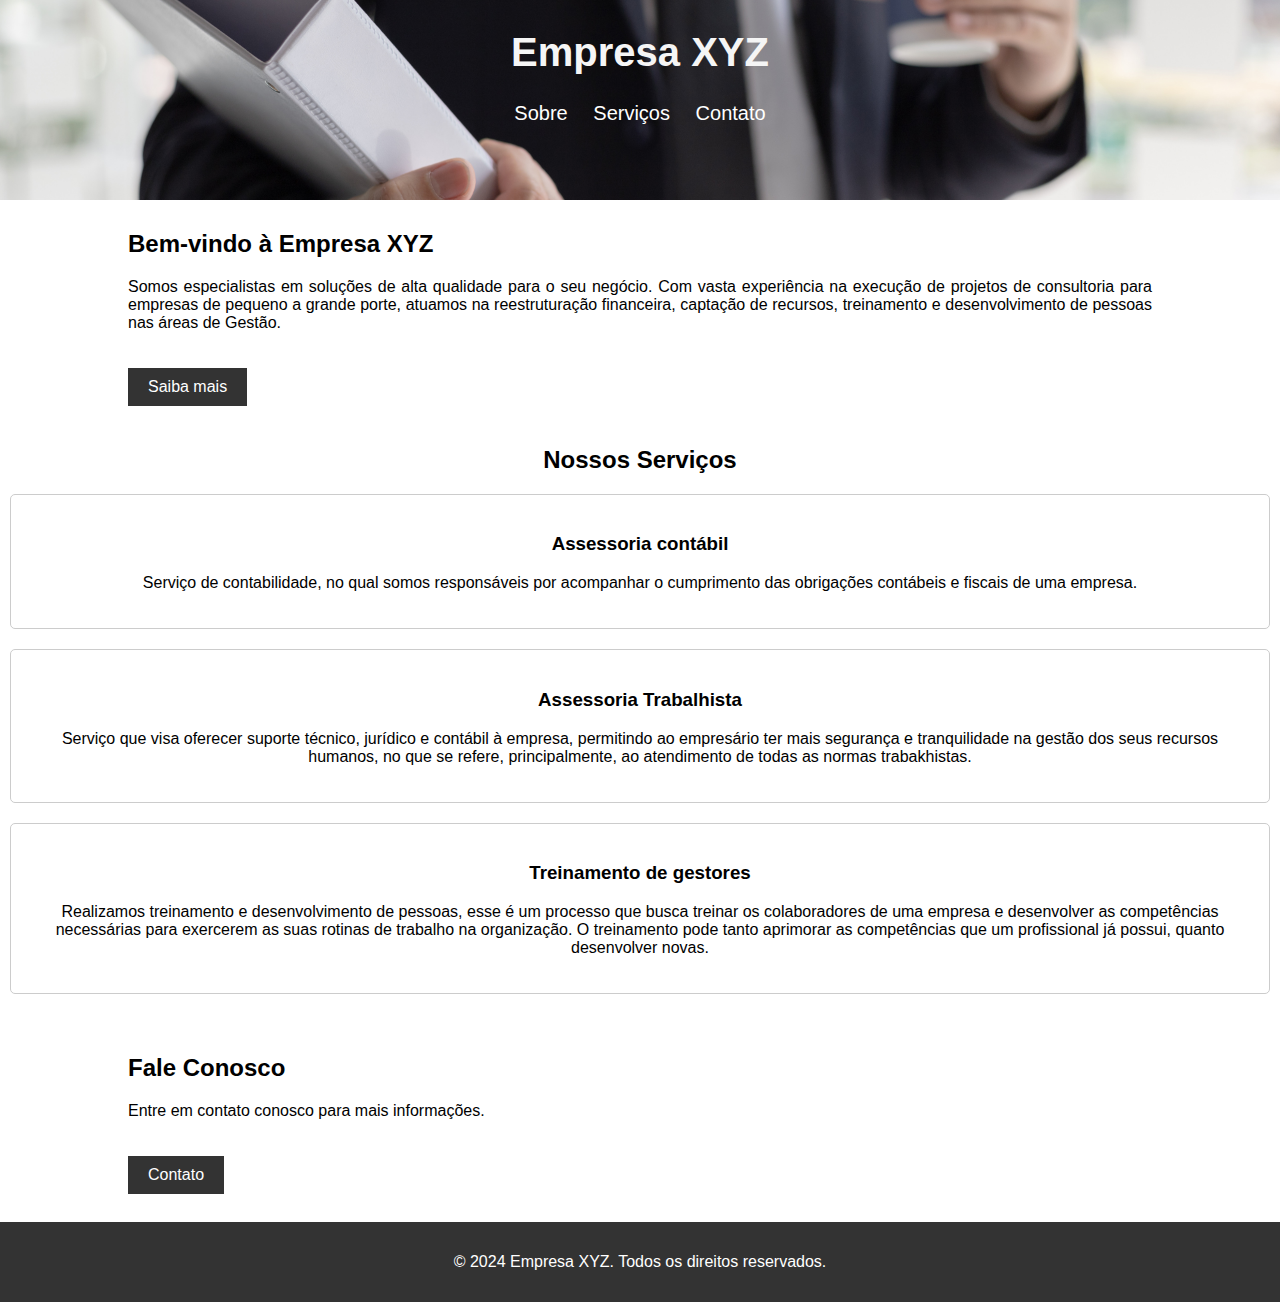
<file: index.html>
<!DOCTYPE html>
<html lang="en">
<head>
    <meta charset="UTF-8">
    <meta name="viewport" content="width=device-width, initial-scale=1.0">
    <title>Empresa XYZ</title>
    <link rel="stylesheet" href="index.css">
</head>
<body>
    <header>
      <h1>Empresa XYZ</h1>
      <nav>
        <a href="index.html">Sobre</a>
        <a href="services.html">Serviços</a>
        <a href="contact.html">Contato</a>
      </nav>
    </header>
    <section class="sobre">
      <h2>Bem-vindo à Empresa XYZ</h2>
      <p>Somos especialistas em soluções de alta qualidade para o seu negócio.
         Com vasta experiência na execução de projetos de consultoria para 
         empresas de pequeno a grande porte, atuamos na reestruturação financeira, 
         captação de recursos, treinamento e desenvolvimento de pessoas nas 
         áreas de Gestão.
      </p>
      <a href="services.html" class="btn">Saiba mais</a>
    </section>
    <section class="services">
      <h2>Nossos Serviços</h2>
      <div class="service">
        <h3>Assessoria contábil</h3>
        <p>Serviço de contabilidade, no qual somos responsáveis por acompanhar o 
           cumprimento das obrigações contábeis e fiscais de uma empresa.</p>
      </div>
      <div class="service">
        <h3>Assessoria Trabalhista</h3>
        <p>Serviço que visa oferecer suporte técnico, jurídico e contábil à 
           empresa, permitindo ao empresário ter mais segurança e tranquilidade 
           na gestão dos seus recursos humanos, no que se refere, principalmente,
           ao atendimento de todas as normas trabakhistas.</p>
      </div>
      <div class="service">
        <h3>Treinamento de gestores</h3>
        <p>Realizamos treinamento e desenvolvimento de pessoas, esse é um processo
           que busca treinar os colaboradores de uma empresa e desenvolver as 
           competências necessárias para exercerem as suas rotinas de trabalho 
           na organização. O treinamento pode tanto aprimorar as competências que 
           um profissional já possui, quanto desenvolver novas.</p>
      </div>
    </section>
    <section class="contact">
        <div>
          <h2>Fale Conosco</h2>
          <p>Entre em contato conosco para mais informações.</p>
          <a href="contact.html" class="btn">Contato</a>
        </div>
      </section>
    <br>
    <footer>
      <p>&copy; 2024 Empresa XYZ. Todos os direitos reservados.</p>
    </footer>
  </body>
  </html>
</file>
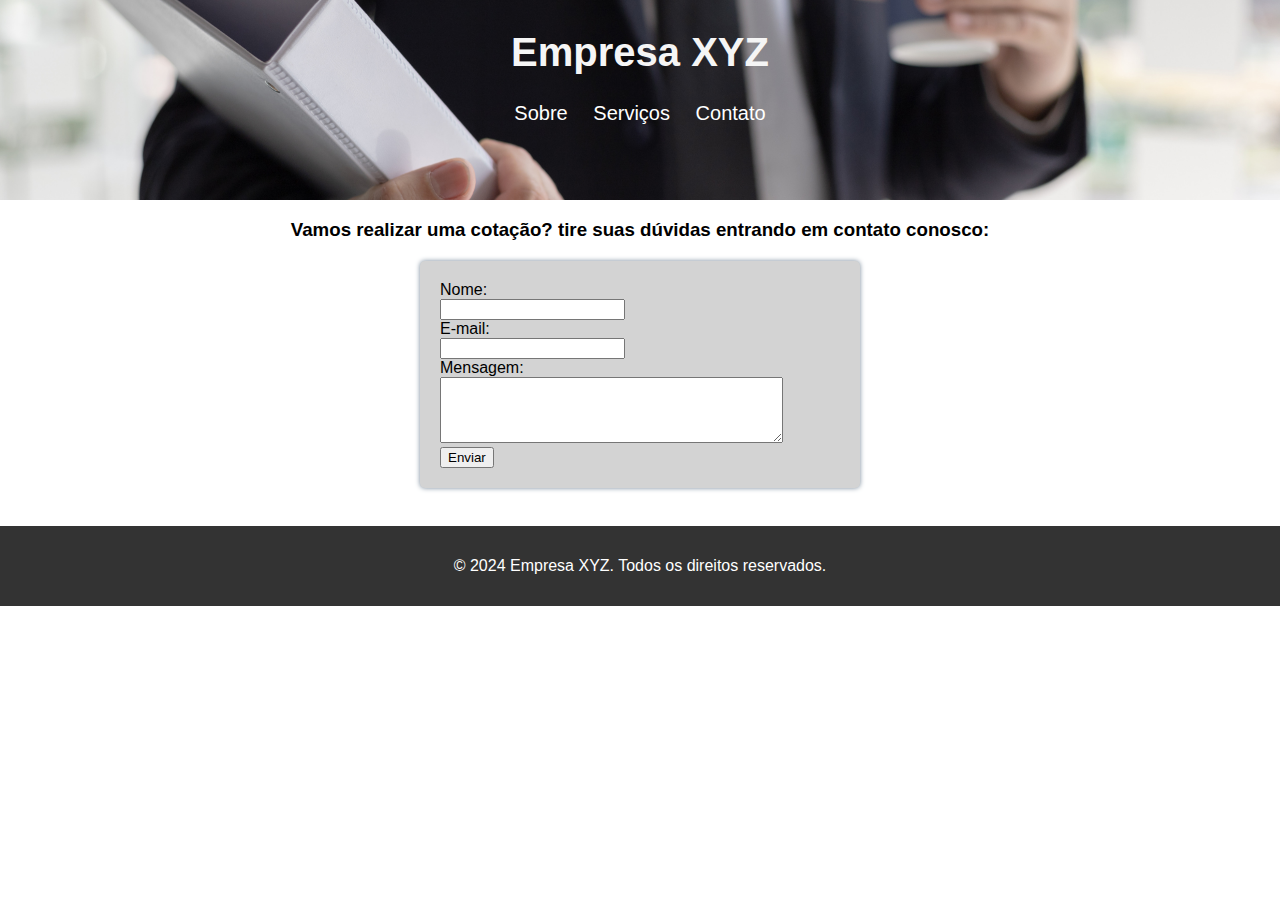
<file: contact.html>
<!DOCTYPE html>
<html lang="en">
<head>
    <meta charset="UTF-8">
    <meta name="viewport" content="width=device-width, initial-scale=1.0">
    <title>Fale conosco</title>
    <link rel="stylesheet" href="index.css">
</head>
<body>
    <header>
      <h1>Empresa XYZ</h1>
      <nav>
        <a href="index.html">Sobre</a>
        <a href="services.html">Serviços</a>
        <a href="contact.html">Contato</a>
      </nav>
    </header>
    <div>
    <h3>Vamos realizar uma cotação? tire suas dúvidas entrando em contato conosco:</h3>
    </div>
    <form action="" method="">
        <label for="nome">Nome:</label><br>
        <input type="text" id="nome" name="nome" required><br>
        
        <label for="email">E-mail:</label><br>
        <input type="email" id="email" name="email" required><br>
        
        <label for="mensagem">Mensagem:</label><br>
        <textarea id="mensagem" name="mensagem" cols="40" rows="4" required></textarea><br>
        
        <input type="submit" value="Enviar">
      </form>
      <br>
      <footer>
        <p>&copy; 2024 Empresa XYZ. Todos os direitos reservados.</p>
      </footer>
</body>
</html>
</file>
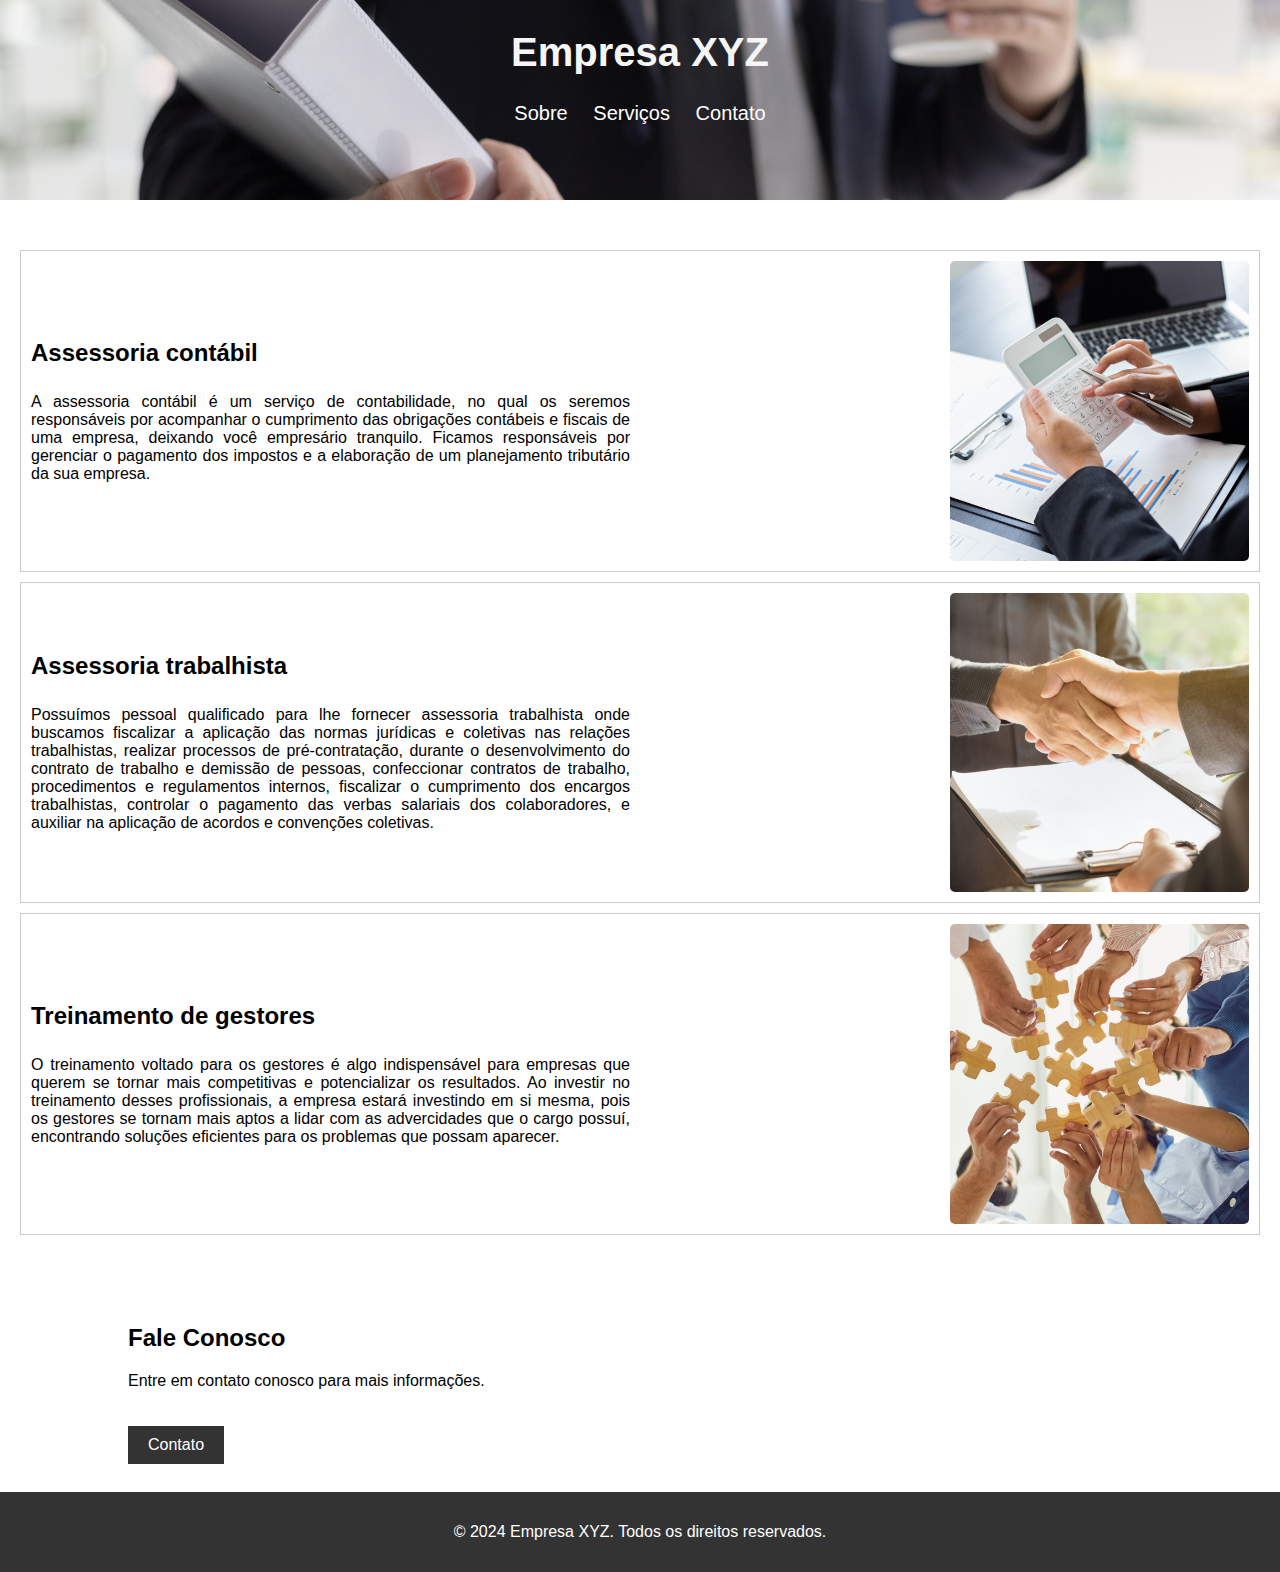
<file: services.html>
<!DOCTYPE html>
<html lang="en">
<head>
    <meta charset="UTF-8">
    <meta name="viewport" content="width=device-width, initial-scale=1.0">
    <title>Serviços</title>
    <link rel="stylesheet" href="index.css">
</head>
<body>
    <header>
      <h1>Empresa XYZ</h1>
      <nav>
        <a href="index.html">Sobre</a>
        <a href="services.html">Serviços</a>
        <a href="contact.html">Contato</a>
      </nav>
    </header>
    <section class="services1">
        <div class="service1">
          <div class="service1-info">
            <h2>Assessoria contábil</h2>
            <p>A assessoria contábil é um serviço de contabilidade, no qual 
               os seremos responsáveis por acompanhar o cumprimento 
               das obrigações contábeis e fiscais de uma empresa, deixando você
               empresário tranquilo. Ficamos responsáveis por gerenciar o pagamento 
               dos impostos e a elaboração de um planejamento tributário da sua empresa.
            </p>
          </div>
          <div class="service1-image">
            <img src="./img/contabil.png" alt="Assessoria contábil">
          </div>
        </div>
        <div class="service1">
          <div class="service1-info">
            <h2>Assessoria trabalhista</h2>
            <p>Possuímos pessoal qualificado para lhe fornecer assessoria trabalhista
               onde buscamos fiscalizar a aplicação das normas jurídicas e coletivas 
               nas relações trabalhistas, realizar  processos de pré-contratação, 
               durante o desenvolvimento do contrato de trabalho e demissão de pessoas,
               confeccionar contratos de trabalho, procedimentos e regulamentos internos, 
               fiscalizar o cumprimento dos encargos trabalhistas, controlar o pagamento das 
               verbas salariais dos colaboradores, e auxiliar na aplicação de acordos e 
               convenções coletivas.
            </p>
          </div>
          <div class="service1-image">
            <img src="./img/trabalhista.png" alt="Assessoria Trabalhista">
          </div>
        </div>
        <div class="service1">
          <div class="service1-info">
            <h2>Treinamento de gestores</h2>
            <p>O treinamento voltado para os gestores é algo indispensável para 
                empresas que querem se tornar mais competitivas e potencializar 
                os resultados. Ao investir no treinamento desses profissionais, 
                a empresa estará investindo em si mesma, pois os gestores se 
                tornam mais aptos a lidar com as advercidades que o cargo possuí, 
                encontrando soluções eficientes para os problemas que possam 
                aparecer.
            </p>
          </div>
          <div class="service1-image">
            <img src="./img/gestaopessoas.png" alt="Treinamento de pessoas">
          </div>
        </div>
      </section>
      <section class="contact">
        <div>
          <h2>Fale Conosco</h2>
          <p>Entre em contato conosco para mais informações.</p>
          <a href="contact.html" class="btn">Contato</a>
        </div>
      </section>
    <br>
      <footer>
        <p>&copy; 2024 Empresa XYZ. Todos os direitos reservados.</p>
      </footer>
</body>
</html>
</file>
<file: index.css>
body {
    font-family:'Segoe UI', Tahoma, Geneva, Verdana, sans-serif;
    margin: 0;
    padding: 0;
    box-sizing: border-box;
  }
  
  h3 {
    text-align: center;
  }

  header {
    background-image: url('./img/cabecalho1.png');
    background-size: cover;
    background-position: center;
    color: whitesmoke;
    font-size: 20px;
    padding: 10px 20px;
    text-align: center;
    position: relative; 
    height: 180px; 
  }
  
  header h1 {
    margin-top: 20px;
  }
  
  nav a {
    color: white;
    text-decoration: none;
    margin: 0 10px;
  }
  
  .sobre {
    background-size: cover;
    text-align:justify;
    color: black;
    padding: 10px 10%;
  }
  
  .btn {
    display: inline-block;
    background-color: #333;
    color: white;
    padding: 10px 20px;
    margin-top: 20px;
    text-decoration: none;
  }
  
  .services {
    padding: 10px 10px;
    text-align: center;
  }
  
  .service {
    border: 1px solid #ccc;
    border-radius: 5px;
    padding: 20px;
    margin: 20px 0;
  }

  .contact {
    background-size: cover;
    text-align:justify;
    padding: 10px 10%;
  }

  /* Estilos de página de serviços */
  .services1 {
    padding: 50px 20px;
  }
  
  .service1 {
    display: flex;
    flex-direction: row;
    margin-bottom: 10px;
    border: 1px solid #ccc;
    padding: 10px;
  }
  
  .service1-info {
    flex: 1;
    padding-right: 20px;
    display: flex;
    flex-direction: column;
    justify-content: center;
  }
  
  .service1-info h2,
  .service1-info p {
    text-align: justify;
  }
  
  .service1-image {
    flex: 1;
    display: flex;
    justify-content:flex-end;
    align-items: center;
  }
  
  .service1-image img {
    max-width: 50%;
    height: auto;
    border-radius: 5px;
  }
  
  .service1 h2 {
    margin-bottom: 10px;
  }
  
  .service1 p {
    margin-bottom: 20px;
  }

  form {
    max-width: 400px;
    margin: 20px auto;
    padding: 20px;
    background-color: lightgrey;
    border-radius: 5px;
    box-shadow: 0 0 5px lightslategray;
  }
  
  label {
    font-weight:lighter;
  }
  
  footer {
    background-color: #333;
    color: white;
    text-align: center;
    padding: 15px 0;
    position:relative;
    bottom: 0;
    width: 100%;
  }
</file>
